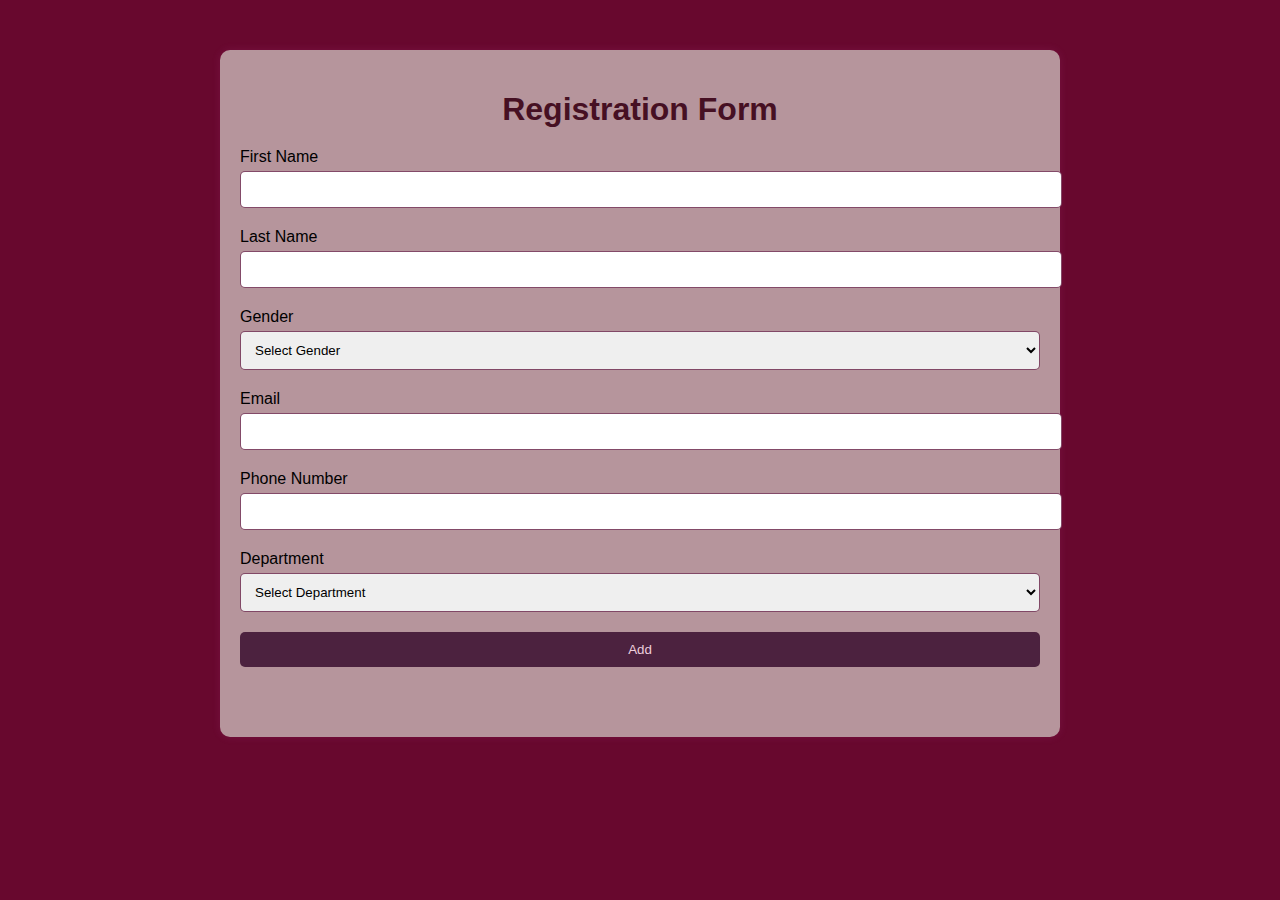
<file: index.html>
<!DOCTYPE html>
<html lang="en">
<head>
    <meta charset="UTF-8">
    <meta name="viewport" content="width=device-width, initial-scale=1.0">
    <title>Online Registration Form</title>
    <link rel="stylesheet" href="style.css">
</head>
<body>

    <div class="container">
        <h1>Registration Form</h1>

        <div class="form-container">
            <form id="registration-form">
                <div class="form-group">
                    <label for="fname">First Name</label>
                    <input type="text" name="fname" id="fname" required>
                </div>
                <div class="form-group">
                    <label for="lname">Last Name</label>
                    <input type="text" name="lname" id="lname" required>
                </div>
                
                <div class="form-group">
                    <label for="gender">Gender</label>
                    <select name="gender" id="gender" required>
                        <option value="">Select Gender</option>
                        <option value="male">Male</option>
                        <option value="female">Female</option>
                        <option value="other">Other</option>
                    </select>

                </div>

                <div class="form-group">
                    <label for="email">Email</label>
                    <input type="email" name="email" id="email" required>
                </div>

                <div class="form-group">
                    <label for="phone">Phone Number</label>
                    <input type="tel" name="phone" id="phone" required>
                </div>

                <div class="form-group">
                    <label for="age">Department</label>
                    <select name="department" id="department" required>
                        <option value="">Select Department</option>
                        <option value="SWE">SWE</option>
                        <option value="CSE">CSE</option>
                        <option value="other">Other</option>
                    </select>
                </div>

                <div class="form-group">
                    <button type="button" id="add-button">Add</button>
                </div>
            </form>

            <div class="table-container">
                <table id="show">
                    <thead>
                        <tr>

                        </tr>
                    </thead>
                </table>
            </div>
        </div>
    </div>

    <script src="script.js"></script>
</body>
</html>
</file>
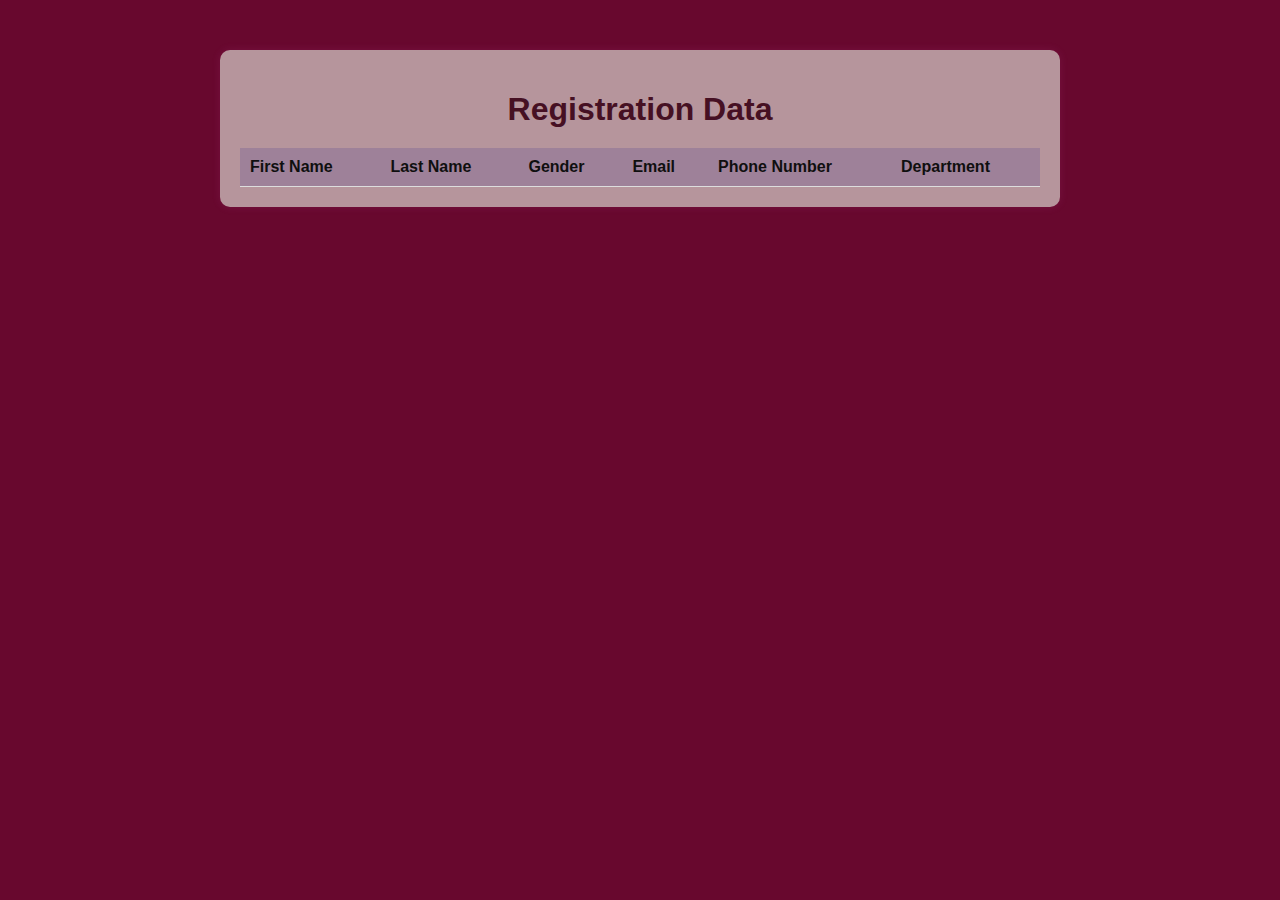
<file: data.html>
<!DOCTYPE html>
<html lang="en">
<head>
    <meta charset="UTF-8">
    <meta name="viewport" content="width=device-width, initial-scale=1.0">
    <title>Registration Data</title>
    <link rel="stylesheet" href="style.css">
</head>
<body>

    <div class="container">
        <h1>Registration Data</h1>

        <div class="table-container">
            <table id="registration-data">
                <thead>
                    <tr>
                        <th>First Name</th>
                        <th>Last Name</th>
                        <th>Gender</th>
                        <th>Email</th>
                        <th>Phone Number</th>
                        <th>Department</th>
                    </tr>
                </thead>
                <tbody id="data-body">

                </tbody>
            </table>
        </div>
    </div>

    <script src="data.js"></script>
</body>
</html>
</file>
<file: style.css>
body {
    font-family: 'Segoe UI', Tahoma, Geneva, Verdana, sans-serif;
    margin: 0;
    padding: 0;
    background-color: #68082e;
}

.container {
    max-width: 800px;
    margin: 50px auto;
    padding: 20px;
    background-color: #b6959c;
    border-radius: 10px;
    box-shadow: 0 0 10px rgba(234, 120, 215, 0.1);
}

h1 {
    text-align: center;
    margin-bottom: 20px;
    color: #461023;
}

.form-container {
    margin-bottom: 30px;
}

.form-group {
    margin-bottom: 20px;
}

.form-group label {
    display: block;
    margin-bottom: 5px;
    color: #000000;
}

.form-group input,
.form-group select {
    width: 100%;
    padding: 10px;
    border: 1px solid #702e51dd;
    border-radius: 5px;
}

.form-group select {
    cursor: pointer;
}

.form-group button {
    width: 100%;
    padding: 10px;
    background-color: #4c223f;
    color: #edcedd;
    border: none;
    border-radius: 5px;
    cursor: pointer;
    transition: background-color 0.3s ease;
}

.form-group button:hover {
    background-color: #820c47;
}

.table-container {
    overflow-x: auto;
}

table {
    width: 100%;
    border-collapse: collapse;
}

table th,
table td {
    padding: 10px;
    text-align: left;
    border-bottom: 1px solid #ddd;
}

table th {
    background-color: #9e8199;
    color: #0f0f0f;
}
</file>
